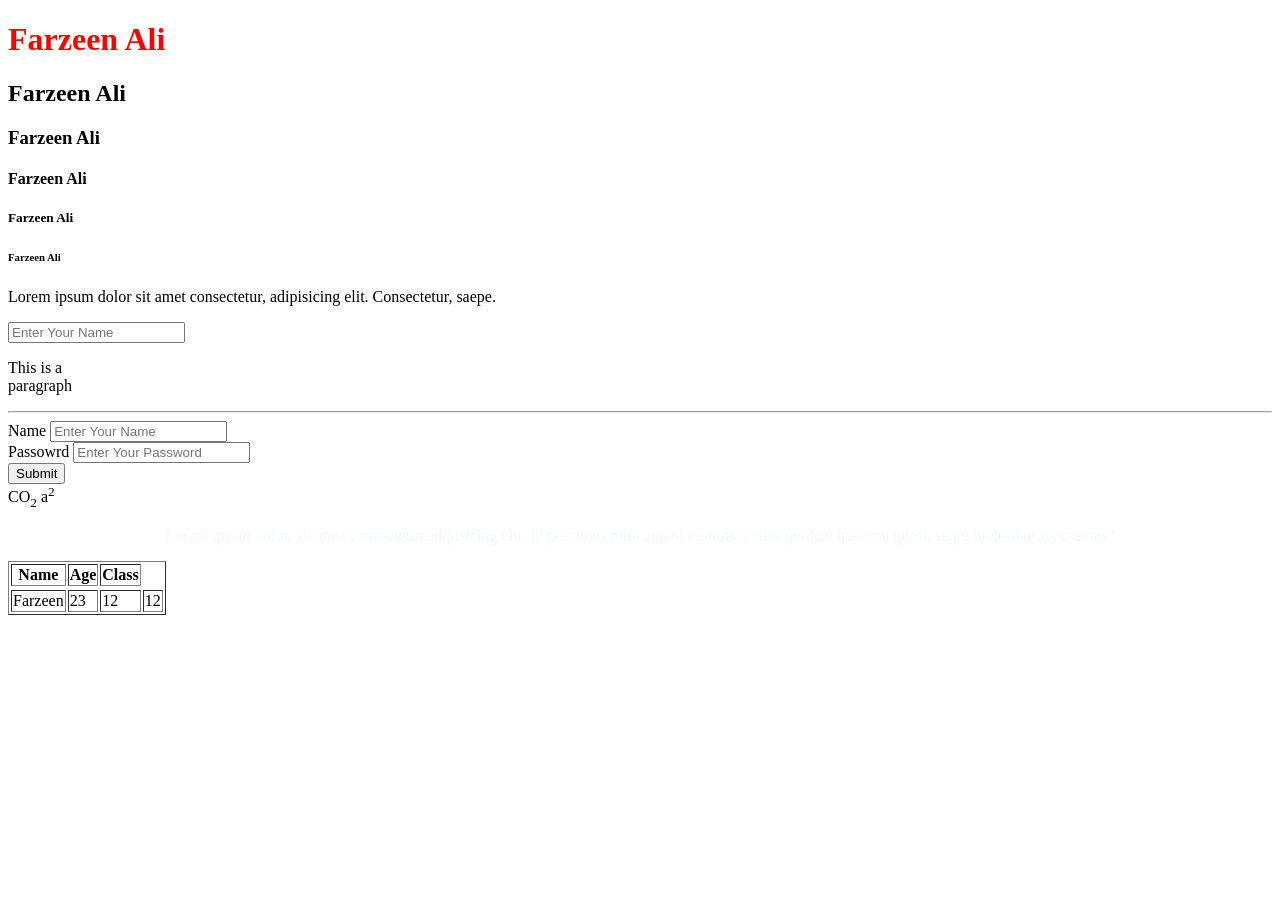
<file: index.html>
<!DOCTYPE html>
<html lang="en">
<head>
    <meta charset="UTF-8">
    <meta name="viewport" content="width=device-width, initial-scale=1.0">
    <title>My Web Page</title>
    <style>
        h1{
            color: red;
        }
    </style>
</head>
<body>
    <!-- headings 6 -->
    <h1>Farzeen Ali</h1>
    <h2>Farzeen Ali</h2>
    <h3>Farzeen Ali</h3>
    <h4>Farzeen Ali</h4>
    <h5>Farzeen Ali</h5>
    <h6>Farzeen Ali</h6>
    <!-- Paragraph -->
     <p>Lorem ipsum dolor sit amet consectetur, adipisicing elit. Consectetur, saepe.</p>
     <!-- Lorem ipsum dolor, sit amet consectetur adipisicing elit. Accusamus, hic. -->
    <!-- Input -->
     <input type="text" placeholder="Enter Your Name">
     <p>This is a <br> paragraph</p>
     <hr>
     <form>
        <label>Name</label>
        <input type="text" placeholder="Enter Your Name"> <br>
        <label>Passowrd</label>
        <input type="password" placeholder="Enter Your Password"> <br>
        <button>Submit</button>
     </form>
     CO<sub>2</sub>
     a<sup>2</sup>
     <center>
     <p style="color: aliceblue;">Lorem ipsum dolor, sit amet consectetur adipisicing elit. Id possimus nihil autem molestias alias quidem nostrum quasi, sequi molestiae accusamus?</p>
     </center>
     <!-- <img src="devsecopss.png" alt="DevSecOps">
     <video src="nest.mp4"></video> -->
     <table border="1px solid black">
        <tr>
            <thead>
                <th>Name</th>
                <th>Age</th>
                <th>Class</th>
            </thead>
        </tr>
        <tbody>
            <td>Farzeen</td>
            <td>23</td>
            <td>12</td>
            <td>12</td>
        </tbody>
     </table>
</body>
</html>
</file>
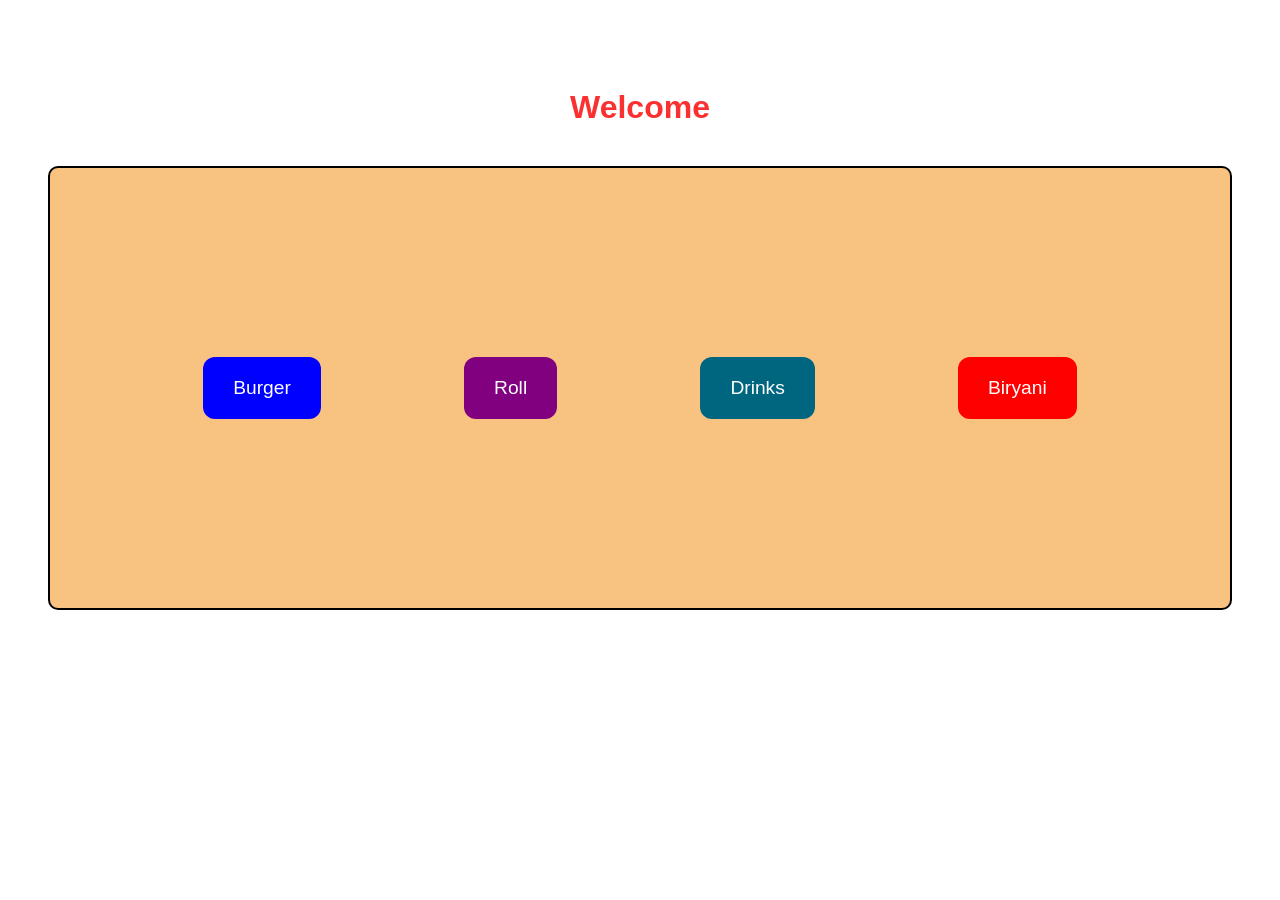
<file: flex.html>
<!DOCTYPE html>
<html lang="en">
<head>
    <meta charset="UTF-8">
    <meta name="viewport" content="width=device-width, initial-scale=1.0">
    <title>Document</title>
    <link rel="stylesheet" href="flex.css">
</head>
<body>
    <h1>Welcome</h1>
    <div class="food-counter">
        <div class="food-item item-1">Biryani</div>
        <div class="food-item item-2">Burger</div>
        <div class="food-item item-3">Roll</div>
        <div class="food-item item-4">Drinks</div>
    </div>
</body>
</html>
</file>
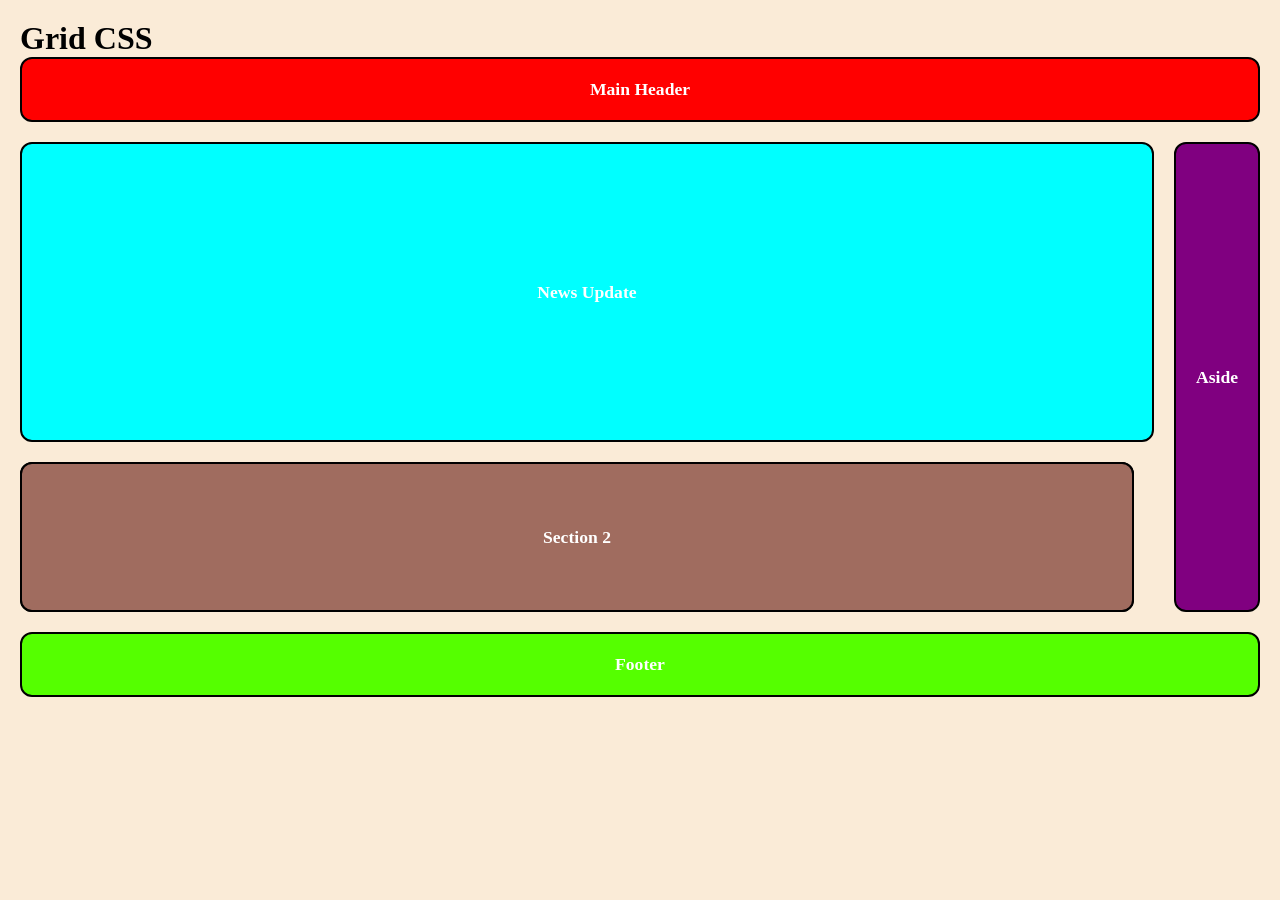
<file: grid.html>
<!DOCTYPE html>
<html lang="en">
<head>
    <meta charset="UTF-8">
    <meta name="viewport" content="width=device-width, initial-scale=1.0">
    <title>Grid</title>
    <link rel="stylesheet" href="grid.css">
</head>
<body>
    <h1>Grid CSS</h1>
    <div class="grid-container">
        <header class="box header">Main Header</header>
        <main class="box main-story">News Update</main>
        <aside class="box sidebar">Aside</aside>
        <section class="box content-1">Section 1</section>
        <section class="box content-2">Section 2</section>
        <footer class="box footer">Footer</footer>
    </div>
</body>
</html>
</file>
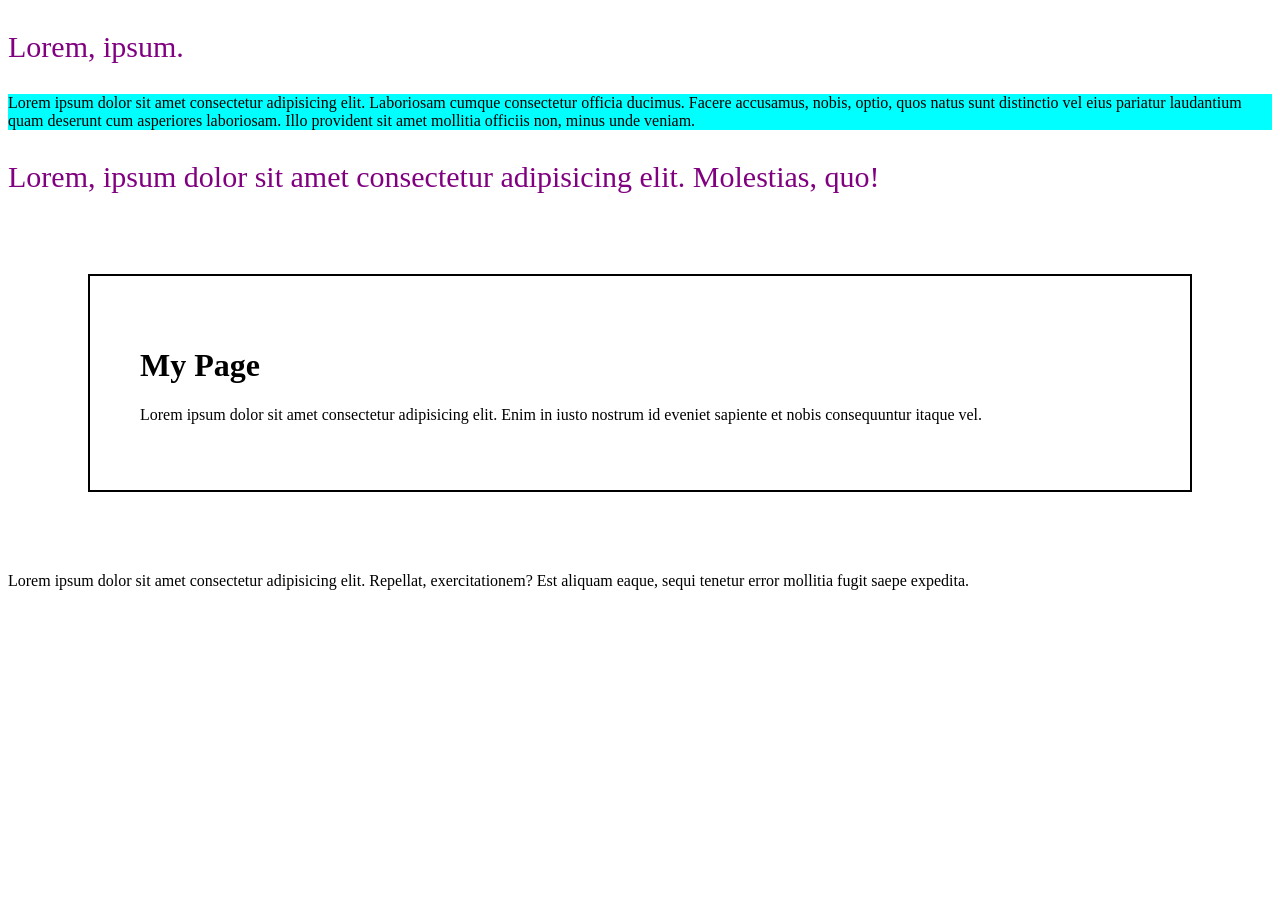
<file: main.html>
<!DOCTYPE html>
<html lang="en">
<head>
    <meta charset="UTF-8">
    <meta name="viewport" content="width=device-width, initial-scale=1.0">
    <title>CSS Class</title>
    <link rel="stylesheet" href="main.css">
    <!-- <style>
        p{
            background-color: blue;
            color: white;
        }
    </style> -->
</head>
<body>
    <!-- Cascading Style Sheet -->
     <!-- 1 Inline CSS -->
     <!--  2 Internal CSS -->
     <!-- 3 External CSS -->

      <!-- <p style="color: red;">Lorem, ipsum.</p> -->
      <p class="bg">Lorem, ipsum.</p>
      <p id="main">Lorem ipsum dolor sit amet consectetur adipisicing elit. Laboriosam cumque consectetur officia ducimus. Facere accusamus, nobis, optio, quos natus sunt distinctio vel eius pariatur laudantium quam deserunt cum asperiores laboriosam. Illo provident sit amet mollitia officiis non, minus unde veniam.</p>
      <p class="bg">Lorem, ipsum dolor sit amet consectetur adipisicing elit. Molestias, quo!</p>
      <!-- Class ID -->
       <div class="my-first">
            <h1>My Page</h1>
            <p>Lorem ipsum dolor sit amet consectetur adipisicing elit. Enim in iusto nostrum id eveniet sapiente et nobis consequuntur itaque vel.</p>
       </div>
       <p>Lorem ipsum dolor sit amet consectetur adipisicing elit. Repellat, exercitationem? Est aliquam eaque, sequi tenetur error mollitia fugit saepe expedita.</p>

</body>
</html>
</file>
<file: flex.css>
*{
  font-family: 'Lucida Sans', 'Lucida Sans Regular', 'Lucida Grande', 'Lucida Sans Unicode', Geneva, Verdana, sans-serif;
  text-align: center;
  padding: 20px;  
}
h1{
    color: rgb(251, 49, 49);
    margin-bottom: 20px;
}

.food-counter{
    background-color: rgb(248, 194, 128);
    border: 2px solid black;
    border-radius: 10px;
    padding: 20px;
    min-height: 400px;
    display: flex;
    flex-direction: row;
    flex-wrap: wrap;
    align-items: center;
    justify-content: space-evenly;
    gap: 10px;
}
.food-item{
    color: white;
    padding: 20px 30px;
    font-size: 1.2rem;
    border-radius: 12px;
    text-align: center;
    flex-basis: auto;
}   
.item-1{
    background-color: red;
}
.item-2{
    background-color: blue;
}
.item-3{
    background-color: purple;
}
.item-4{
    background-color: rgb(0, 102, 128);
}
.item-1{
    order: 2;
}
</file>
<file: grid.css>
*{
    margin: 0;
    padding: 0;
    box-sizing: border-box;
}
body{
    font-family: serif;
    background-color: antiquewhite;
    padding: 20px;
}
.box{
    background-color: #ffffff;
    border: 2px solid black;
    padding: 20px;
    font-weight: bold;
    font-size: 1.1rem;
    text-align: center;
    border-radius: 12px;
    display: flex;
    align-items: center;
    justify-content: center;
}
.grid-container{
    display: grid;
    grid-template-columns: repeat(1, 1fr);
    grid-template-rows: auto 300px 150px auto;
    gap: 20px;

    grid-template-areas: 
    "head head head"
    "main main side"
    "c1 c2 side"
    "foot foot foot"
    ;
}
.header{
    grid-area: head;
    background-color: red;
    color: white;
}
.main-story{
    grid-area: main;
    background-color: aqua;
    color: white;
}
.sidebar{
   grid-area: side;
    background-color: purple;
    color: white; 
}
.content-1{
    grid-area: c1;
    background-color: cadetblue;
    color: white;
}
.content-2{
    grid-area: c1;
    background-color: rgb(160, 108, 95);
    color: white;
}
.footer{
    grid-area: foot;
    background-color: rgb(85, 255, 0);
    color: white;
}
</file>
<file: main.css>
/* p{
    font-size: 30px;
    color: purple;
} */

.bg{
    font-size: 30px;
    color: purple;
}

#main{
    background-color: aqua;
}

.my-first{
    border: 2px solid black;
    padding: 50px;
    margin: 80px;
}
</file>
